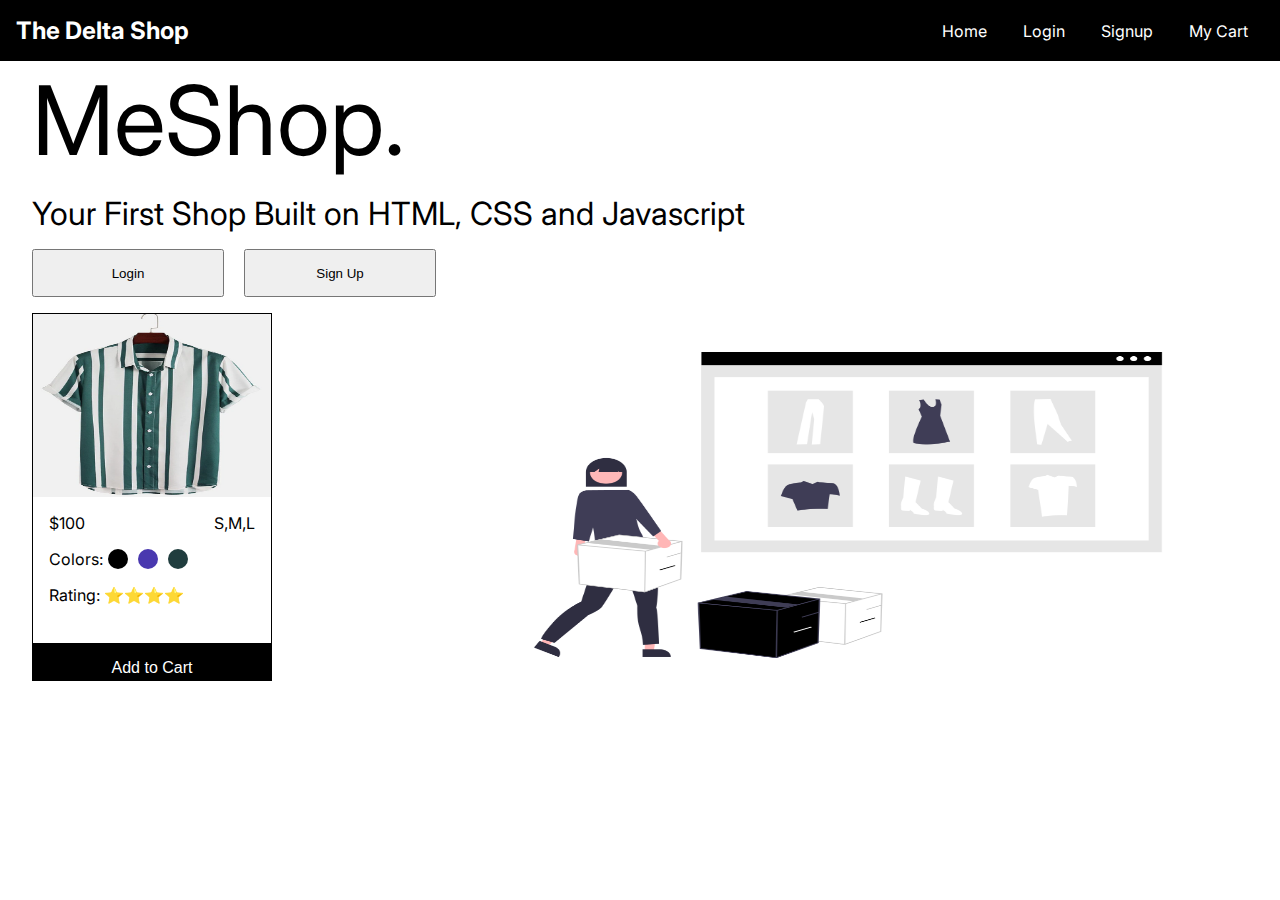
<file: index.html>
<!DOCTYPE html>
<html lang="en">
<head>
    <meta charset="UTF-8">
    <meta http-equiv="X-UA-Compatible" content="IE=edge">
    <meta name="viewport" content="width=device-width, initial-scale=1.0">
    <title>shopping cart application</title>
    <link rel="stylesheet" href="./styles.css">
</head>
<body>
    <nav>
      <div class="brand">
        <a href="/shop/index.html">The Delta Shop</a>
      </div>
      <div class="nav-items">
        <a href="./index.html">Home</a>
        <a href="./login/index.html">Login</a>
        <a href="./signup/index.html">Signup</a>
        <a href="./login/index.html">My Cart</a>
      </div>
    </nav>
    <main>
    <div class="heading">
      <p id="h1">MeShop.</p>
      <p id="h4">Your First Shop Built on HTML, CSS and Javascript</p>
      <button id="login-btn">Login</button>
      
      <button id="signup-btn">Sign Up</button>
    </div>
    <main-content>
    <!-- <div class="items"> -->
      <div class="item">
        <div id="img-div">
          <img src="./shop/tshirt.jpeg" alt="Item" />

        </div>
        <div class="info" id="info-div">
              <div class="row">
                <div class="price">$100</div>
                <div class="sized">S,M,L</div>
              </div>
              <div class="colors">
                Colors:
                <div class="row">
                  <div class="circle" style="background-color: #000"></div>
                  <div class="circle" style="background-color: #4938af"></div>
                  <div class="circle" style="background-color: #203d3e"></div>
                </div>
              </div>
              <div class="row">Rating: ⭐⭐⭐⭐</div>
            </div>
        <div id="btn-div">
          <button id="addBtn">Add to Cart</button>

        </div>
      </div>
    <!-- </div> -->
    <img src="./landingPagePic.png" alt="" id="img2">
  </main-content>
</main>
<script src="./script.js"></script>
  </body>
</html>
</file>
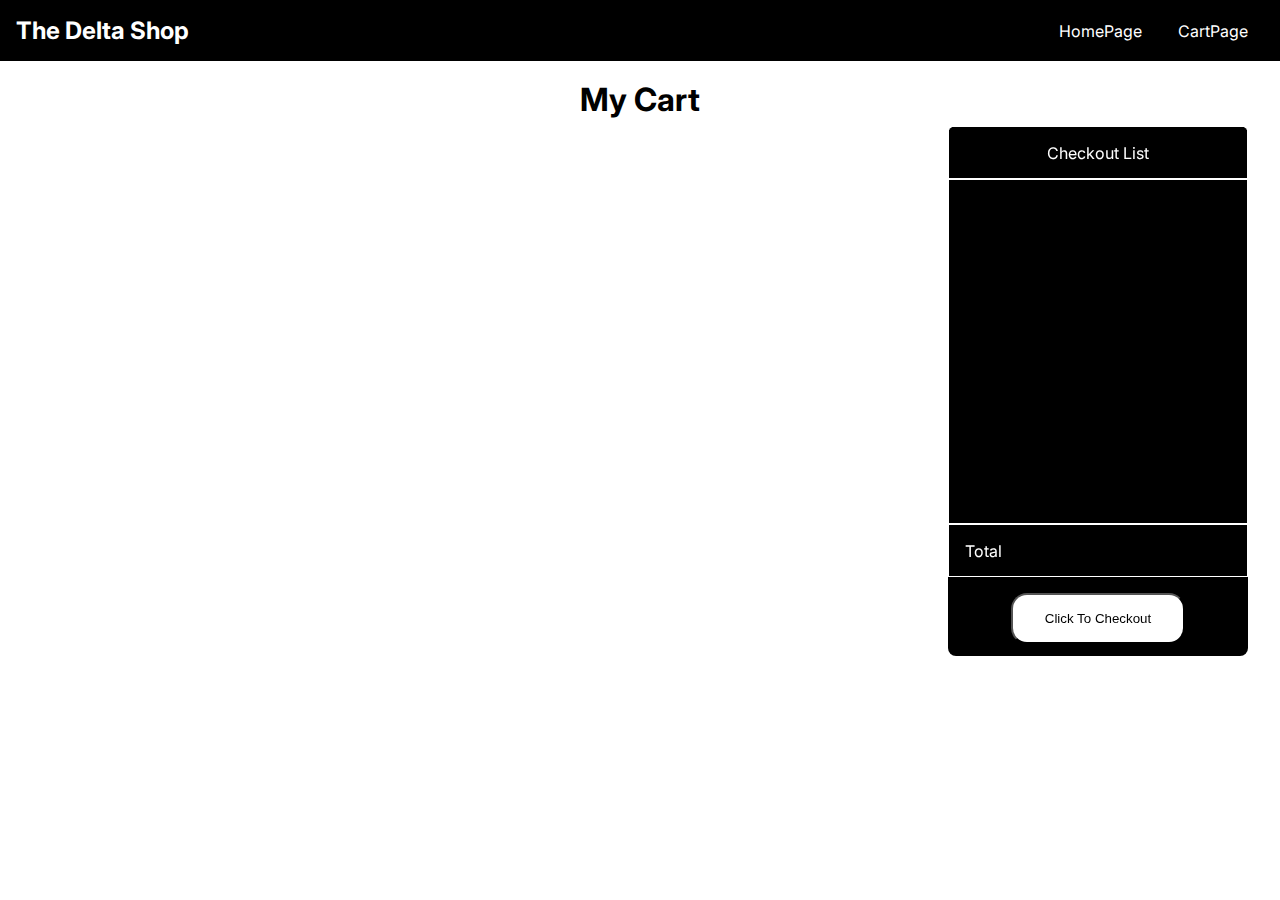
<file: cart/index.html>
<!DOCTYPE html>
<html lang="en">
  <head>
    <meta charset="UTF-8" />
    <meta http-equiv="X-UA-Compatible" content="IE=edge" />
    <meta name="viewport" content="width=device-width, initial-scale=1.0" />
    <title>My Cart</title>
    <link rel="stylesheet" href="styles.css" />
  </head>
  <body>
    <nav>
      <div class="brand">
        <a href="/shop/index.html">The Delta Shop</a>
      </div>
      <div class="nav-items">
        <a href="../shop/index.html">HomePage</a>
        <a href="../cart/index.html">CartPage</a>
      </div>
    </nav>

   
      <div class="heading">
        <h1>My Cart</h1>
      </div>
      <main-content>
      <aside>
        <div id="list-heading">Checkout List</div>
        <div id="list-items"></div>
        <div id="list-total"><p>Total</p> <span id="total-price"></span></div>
        <div id="list-checkout">
          <button id="pay-btn"> Click To Checkout</button>
        </div>
      </aside>
      

      <section id="cart-section">
        <title>Cart items</title>
        <div class="items" id="cart-items">
        
      

          
        </div>
      </section>
    </main-content>
    <script src="./script.js"></script>
    <script src="https://checkout.razorpay.com/v1/checkout.js"></script>
  </body>
</html>
</file>
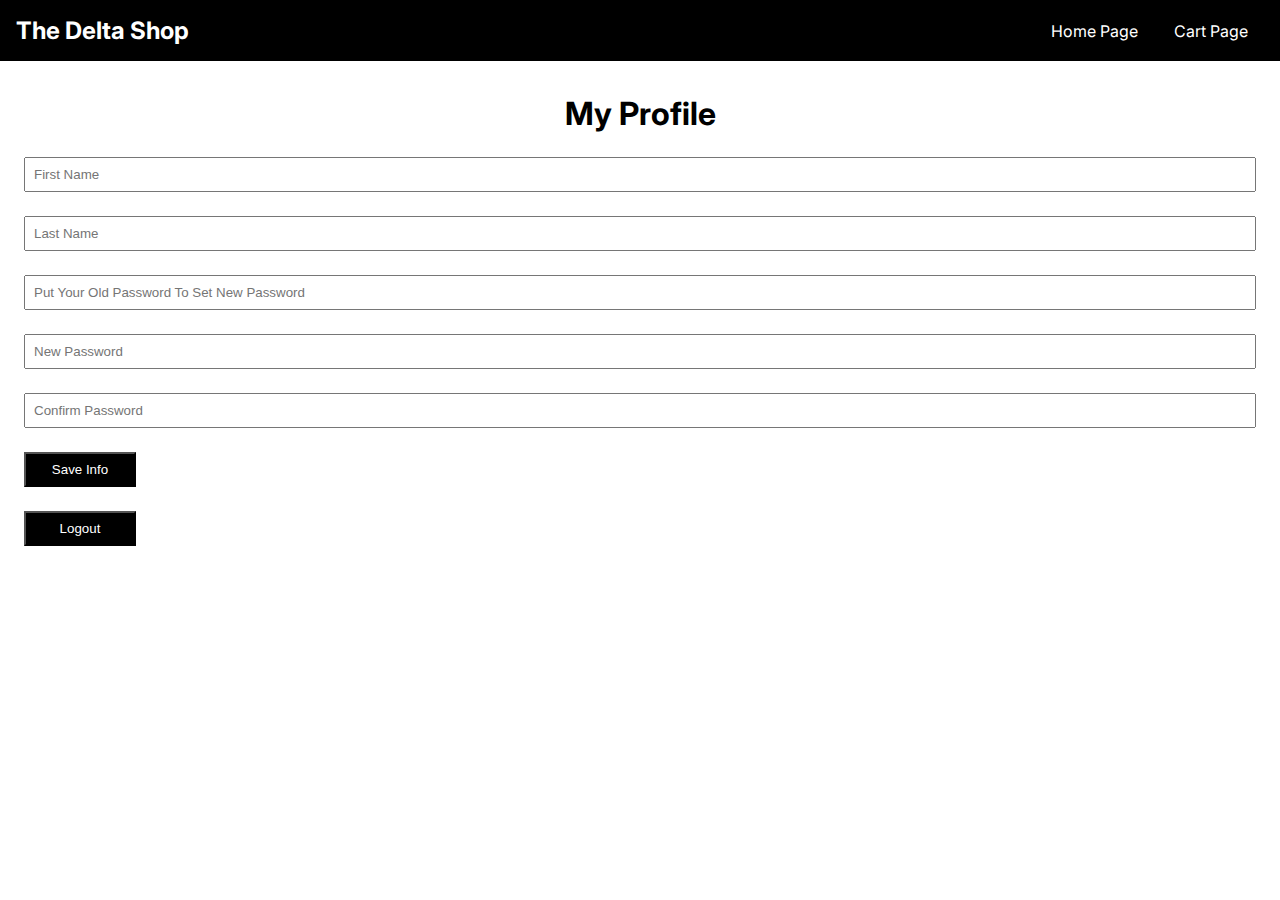
<file: profile/index.html>
<!DOCTYPE html>
<html lang="en">
<head>
    <meta charset="UTF-8">
    <meta http-equiv="X-UA-Compatible" content="IE=edge">
    <meta name="viewport" content="width=device-width, initial-scale=1.0">
    <link rel="stylesheet" href="styles.css">
    <title>Document</title>
</head>
<body>
    <nav>
        <div class="brand">
          <a href="/shop/index.html">The Delta Shop</a>
        </div>
        <div class="nav-items">
          <a href="../shop/index.html">Home Page</a>
          <a href="../cart/index.html">Cart Page</a>
        </div>
      </nav>  

      <div class="formContainer">
        <h1>My Profile</h1>
        <form action="">
          <input id="firstName" type="text" placeholder="First Name">
          <input id="lastName" type="text" placeholder="Last Name">
          <input id="oldPassword" type="password" placeholder="Put Your Old Password To Set New Password">
          <input id="newPassword" type="text"placeholder="New Password">
          <input id="confirmPassword" type="password"placeholder="Confirm Password">
          <button id="saveBtn">Save Info</button>
          <button id="logoutBtn">Logout</button>
        </form>
      </div>
      <script src="./script.js"></script>
</body>
</html>
</file>
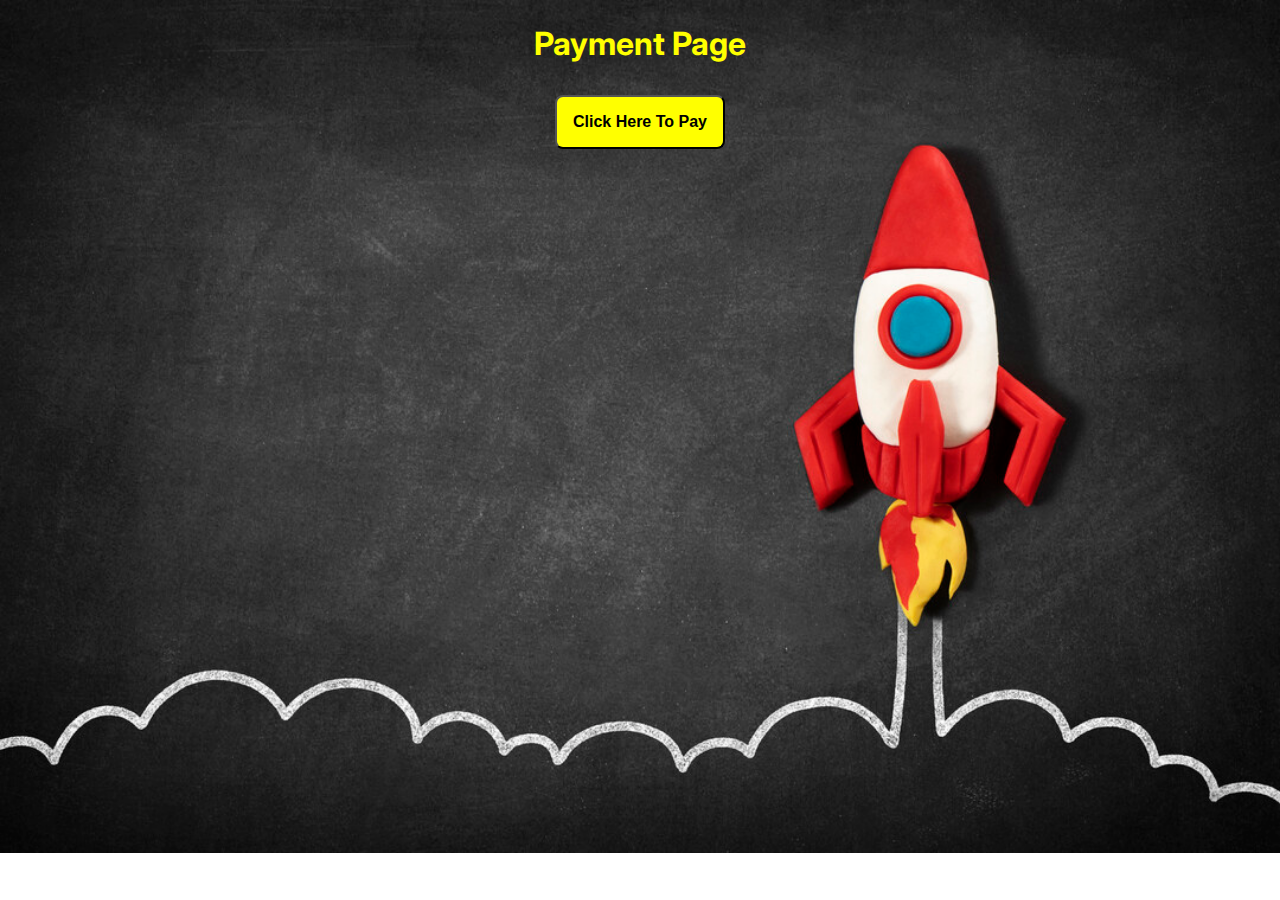
<file: razorpay/index.html>
<!DOCTYPE html>
<html lang="en">
  <head>
    <meta charset="UTF-8" />
    <meta http-equiv="X-UA-Compatible" content="IE=edge" />
    <meta name="viewport" content="width=device-width, initial-scale=1.0" />
    <title>Razorpay Button</title>
    <link rel="stylesheet" href="./style.css">
  </head>
  <body>
    <h1>Payment Page</h1>
    <button id="rzp-button1">Click Here To Pay</button>
    <script src="https://checkout.razorpay.com/v1/checkout.js"></script>
    <script src="script.js"></script>
  </body>
</html>
</file>
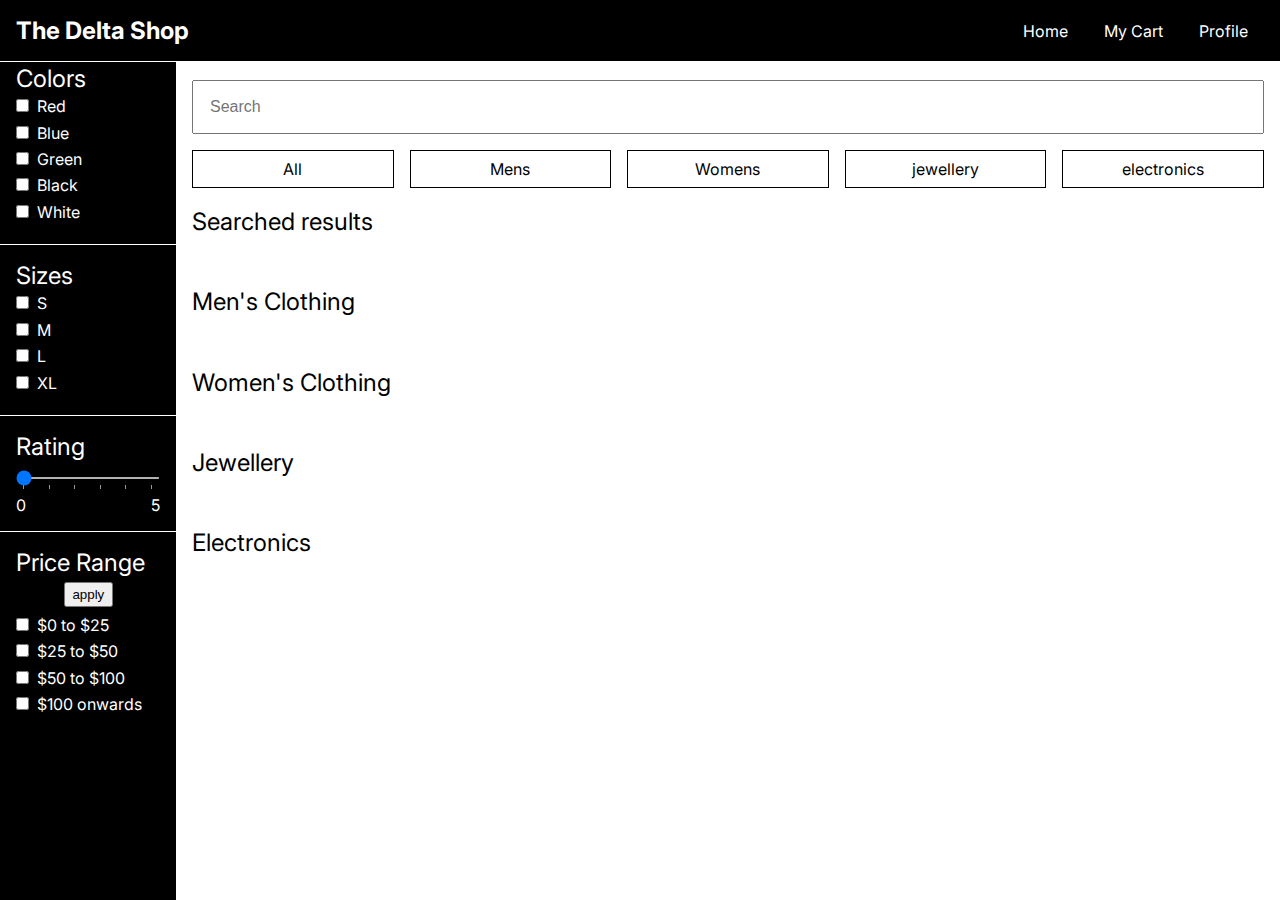
<file: shop/index.html>
<!DOCTYPE html>
<html lang="en">
  <head>
    <meta charset="UTF-8" />
    <meta http-equiv="X-UA-Compatible" content="IE=edge" />
    <meta name="viewport" content="width=device-width, initial-scale=1.0" />
    <title>the delta Shop</title>
    <link rel="stylesheet" href="styles.css" />
  </head>
  <body>
    <nav>
      <div class="brand">
        <a href="/shop/index.html">The Delta Shop</a>
      </div>
      <div class="nav-items">
        <a href="./index.html">Home</a>
        <!-- <a href="/login">Login</a>
        <a href="/signup">Signup</a> -->
        <a href="../cart/index.html">My Cart</a>
        <a href="../profile/index.html">Profile</a>
      </div>
    </nav>

    <main>
      <aside>
        <section>
          <title>Colors</title>
          <ul>
            <li>
              <input id="red" type="checkbox" name="color" />
              <label for="red">Red</label>
            </li>
            <li>
              <input id="blue" type="checkbox" name="color" />
              <label for="blue">Blue</label>
            </li>
            <li>
              <input id="green" type="checkbox" name="color" />
              <label for="green">Green</label>
            </li>
            <li>
              <input id="black" type="checkbox" name="color" />
              <label for="black">Black</label>
            </li>
            <li>
              <input id="white" type="checkbox" name="color" />
              <label for="white">White</label>
            </li>
          </ul>
        </section>
        <section>
          <title>Sizes</title>
          <ul>
            <li>
              <input id="s" type="checkbox" name="color" />
              <label for="s">S</label>
            </li>
            <li>
              <input id="m" type="checkbox" name="color" />
              <label for="m">M</label>
            </li>
            <li>
              <input id="l" type="checkbox" name="color" />
              <label for="l">L</label>
            </li>
            <li>
              <input id="xl" type="checkbox" name="color" />
              <label for="xl">XL</label>
            </li>
          </ul>
        </section>
        <section>
          <title>Rating</title>
          <input
            type="range"
            id="range"
            min="0"
            max="5"
            value="0"
            list="values"
          />
          <datalist id="values">
            <option value="0" label="0"></option>
            <option value="1"></option>
            <option value="2"></option>
            <option value="3"></option>
            <option value="4"></option>
            <option value="5" label="5"></option>
          </datalist>
        </section>
        <section>
          <title>Price Range</title>
          <button id="apply-btn">apply</button>
          <ul>
            <li>
              <input id="low" type="checkbox" name="prange" />
              <label for="0-25">$0 to $25</label>
            </li>
            <li>
              <input id="mid" type="checkbox" name="prange" />
              <label for="25-50">$25 to $50</label>
            </li>
            <li>
              <input id="high" type="checkbox" name="prange" />
              <label for="50-100">$50 to $100</label>
            </li>
            <li>
              <input id="vHigh" type="checkbox" name="prange" />
              <label for="100on">$100 onwards</label>
            </li>
          </ul>
        </section>
      </aside>
      <main-content id="main-div">
        <input type="text" placeholder="Search" id="searchBar" />
        <div class="filters">
          <div class="filter " id="all-btn">All</div>
          <div class="filter" id="mens-btn">Mens</div>
          <div class="filter" id="womens-btn">Womens</div>
          <div class="filter" id="jewellery-btn">jewellery</div>
          <div class="filter" id="electronics-btn">electronics</div>
        </div>

        <section id="searched-section">
          <title>Searched results</title>
          <div class="items" id="searched-items">
          
          </div>
        </section>
        
        <section id="mens-section">
          <title>Men's Clothing</title>
          <div class="items" id="mens-items">
          </div>
        </section>

        <section id="womens-section">
          <title >Women's Clothing</title>
          <div class="items" id="womens-items">
          </div>
        </section>

        <section id="jewellery-section">
          <title >Jewellery</title>
          <div class="items" id="jewellery-items">
          </div>
        </section>

        <section id="electronics-section">
          <title >Electronics</title>
          <div class="items" id="electronics-items">
          </div>
        </section>
        
      </main-content>
    </main>
    <script src="./script.js"></script>
  </body>
</html>
</file>
<file: styles.css>
@import url("https://fonts.googleapis.com/css2?family=Inter:wght@100;200;300;400;500;600;700;800;900&display=swap");

* {
  padding: 0;
  margin: 0;
  box-sizing: border-box;
  /* overflow-x: auto; */
}

main{
    width: 95%;
    margin: auto;
}

body {
  font-family: "Inter", sans-serif;
  overflow-x: hidden;
}

a {
  color: white;
  text-decoration: none;
}

nav {
    display: flex;
    justify-content: space-between;
    align-items: center;
    color: white;
    position: sticky;
    z-index: 100;
    top: 0;
  
    background-color: black;
    border-bottom: 1px solid white;
    padding: 1rem;
    font-size: 1rem;
  }
  
  nav .brand {
    font-size: 1.5rem;
    font-weight: bold;
  }
  
  nav .nav-items a {
    margin: 0 1rem;
  }



  /* *************************************** */

  
main-content {
    display: flex;
    justify-content: space-between;
    width: auto;
    overflow-x: scroll;
    padding: 1rem 0;
    gap: 1rem;
  }
  
  main-content  .item {
    border: 1px solid black;
    width: 15rem;
   height: 23rem;
  }
  #img-div{
    height: 50%;
  }
  #info-div{
    height: 40%;
  }
  #btn-div{
    height: 10%;
  }
  main-content  .item img {
    max-width: 100%;
    width: 100%;
    height: 100%;
  }
  
  main-content  .item .row {
    display: flex;
    justify-content: space-between;
  }
  
  main-content  .item .info {
    padding: 1rem;
  }
  
  main-content .item button {
    width: 100%;
    height: 100%;
    border-radius: none;
    border: none;
    padding: 1rem;
    font-size: 1rem;
    color: white;
    background-color: black;
    cursor: pointer;
  }
  
  main-content  .item .colors {
    display: flex;
    margin: 1rem 0;
  }
  
  main-content  .item .circle {
    width: 20px;
    height: 20px;
    border-radius: 100%;
    margin: 0 5px;
  }
  
#h1{
    font-size: 6rem;
}
#h4{
  margin: 1rem 0rem;
    font-size: 2rem;
}
#login-btn,#signup-btn{
    color: #000;
    padding: 0.2rem 0.4rem;
    height: 3rem;
    width: 12rem;
} 
#signup-btn{
  margin-left: 1rem;
}

#img2{
    height: 24rem;
    width: 50rem;
}
</file>
<file: cart/styles.css>
@import url("https://fonts.googleapis.com/css2?family=Inter:wght@100;200;300;400;500;600;700;800;900&display=swap");

* {
  padding: 0;
  margin: 0;
  box-sizing: border-box;
  
}

body {
  font-family: "Inter", sans-serif;
  overflow-x: hidden;
 
}

a {
  color: white;
  text-decoration: none;
}

ul {
  list-style: none;
}

input[type="range"] {
  width: 100%;
  height: 2px;
  margin: 1rem auto;
}

datalist {
  display: flex;
  justify-content: space-between;
  color: white;
  width: 100%;
}

nav {
  display: flex;
  justify-content: space-between;
  align-items: center;
  color: white;
  position: fixed;
  z-index: 100;
  top: 0;
  width: 100%;
  background-color: black;
  border-bottom: 1px solid white;
  padding: 1rem;
  font-size: 1rem;
}

nav .brand {
  font-size: 1.5rem;
  font-weight: bold;
}

nav .nav-items a {
  margin: 0 1rem;
}

.heading h1{
    text-align: center;
    margin-top: 5rem ;
  }

  main-content {
    display: flex;
    justify-content: space-between;
    width: auto;
    /* overflow-x: scroll; */
    padding: 1rem 0;
    gap: 1rem;
  }
  
  main-content .items {
    display: flex;
    width: 80%;
    
    padding: 1rem 0;
    gap: 1rem;
    flex-wrap: wrap;
    margin: auto;
  }
  main-content .items h1{
    display: block;
  }
  
  main-content .items .item {
    border: 1px solid black;
    width: 15rem;
  }
  #img-div{
    height: 10rem;
  }
  #info-div{
    height: 12rem;
  }
  #btn-div{
    height: 10%;
  }
  main-content .items .item img {
    max-width: 50%;
    width: 100%;
    height: 100%;
      margin-left: 4rem;
    margin-top: 1rem;
  }
  
  main-content .items .item .row {
    display: flex;
    justify-content: space-between;
  }
  
  main-content .items .item .info {
    padding: 1rem;
  }
  
  main-content .items .item button {
    width: 100%;
    border-radius: none;
    border: none;
    padding: 1rem;
    font-size: 1rem;
    color: white;
    background-color: black;
    cursor: pointer;
  }
  
  main-content .items .item .colors {
    display: flex;
    margin: 1rem 0;
  }
  
  main-content .items .item .circle {
    width: 20px;
    height: 20px;
    border-radius: 100%;
    margin: 0 5px;
  }

  aside{
    background-color: black;
    width: 300px;
    height: 530px;
    position: fixed;
    right: 2rem;
    top: 126px;
    color: white;
    border-radius: .5rem;
  }
  aside #list-heading{
    height: 10%;
    width: 100%;
    border: 1px solid white;
    text-align: center;
    padding-top: 1rem;
  }
  aside #list-items{
    height: 65%;
    width: 100%;
    border: 1px solid white;
    text-align: center;
    padding: 1rem .5rem;
    display: flex;
    flex-direction: column;
    gap: .6rem;
    overflow-y: auto;
  }
  aside #list-items #itemOfList{
    display: flex;
    justify-content: space-between;
   
    
  }
  aside #list-total{
    height: 10%;
    width: 100%;
    border: 1px solid white;
    text-align: center;
    padding: 1rem 1rem;
    display: flex;
    justify-content: space-between;
  }
  aside #list-total p{
    float: left;
  }
  aside #list-checkout{
    
    width: 100%;
    
    text-align: center;
    padding-top: 1rem;
  }
  
  aside #pay-btn{
    padding: 1rem 2rem;
    background-color: white;
    color: black;
    border-radius: 1rem;
  }
  #pay-btn:hover{
    cursor: pointer;
    background-color:lightyellow;
    color:black;
  }
</file>
<file: profile/styles.css>
@import url("https://fonts.googleapis.com/css2?family=Inter:wght@100;200;300;400;500;600;700;800;900&display=swap");

* {
  padding: 0;
  margin: 0;
  box-sizing: border-box;
}

body {
  font-family: "Inter", sans-serif;
  overflow-x: hidden;
}

a {
  color: white;
  text-decoration: none;
}

nav {
    display: flex;
    justify-content: space-between;
    align-items: center;
    color: white;
    position: sticky;
    z-index: 100;
    top: 0;
  
    background-color: black;
    border-bottom: 1px solid white;
    padding: 1rem;
    font-size: 1rem;
  }

nav .brand {
    font-size: 1.5rem;
    font-weight: bold;
}
  
nav .nav-items a {
    margin: 0 1rem;
}

.formContainer h1{
  text-align: center;
  margin-top: 2rem;
}

.formContainer form{
  display: flex;
  flex-direction: column;
  gap:1.5rem;
  padding: 1.5rem;

}

.formContainer input{
  padding: .5rem;
}

.formContainer button{
  background-color:black;
    color: white;
    width: 7rem;
    padding: .5rem;
    float: left;

}
</file>
<file: razorpay/style.css>
@import url("https://fonts.googleapis.com/css2?family=Inter:wght@100;200;300;400;500;600;700;800;900&display=swap");

* {
  padding: 0;
  margin: 0;
  box-sizing: border-box;
}

body {
  font-family: "Inter", sans-serif;
  overflow-x: hidden;
  padding: 0rem 10rem;
  display: flex;
  flex-direction: column;
  align-items: center;
  gap: .5rem;
  background-image: url("./paymentrocket..jpg");
  background-repeat: no-repeat;
  background-size: cover;
}
h1 {
    color: yellow;
    text-align: center;
    margin: 1.5rem 0rem;
}
button{
    background-color: yellow;
    padding: 1rem 1rem;
    color: black;
    font-size: medium;
    font-weight: 700;
    border-radius: .5rem;
}
</file>
<file: shop/styles.css>
@import url("https://fonts.googleapis.com/css2?family=Inter:wght@100;200;300;400;500;600;700;800;900&display=swap");

* {
  padding: 0;
  margin: 0;
  box-sizing: border-box;
  
}

body {
  font-family: "Inter", sans-serif;
  overflow-x: hidden;
}

a {
  color: white;
  text-decoration: none;
}

ul {
  list-style: none;
}

input[type="range"] {
  width: 100%;
  height: 2px;
  margin: 1rem auto;
}

datalist {
  display: flex;
  justify-content: space-between;
  color: white;
  width: 100%;
}

nav {
  display: flex;
  justify-content: space-between;
  align-items: center;
  color: white;
  position: fixed;
  z-index: 100;
  top: 0;
  width: 100%;
  background-color: black;
  border-bottom: 1px solid white;
  padding: 1rem;
  font-size: 1rem;
}

nav .brand {
  font-size: 1.5rem;
  font-weight: bold;
}

nav .nav-items a {
  margin: 0 1rem;
}

main {
  display: flex;
  height: 100vh;
}

main aside {
  flex: 0.2;
  background-color: black;
  color: white;
  height: 100vh;
  position: fixed;
  padding-top: 1rem;
  width: 11rem;
  margin-top: 2rem;
}

main main-content {
  display: block;
  width: 100%;
  margin-left: 11rem;
  margin-top: 4rem;
}

aside section {
  padding: 1rem;
  border-bottom: 1px solid white;
}

aside section:last-child {
  border-bottom: none;
}

aside section title {
  display: block;
  font-size: 1.5rem;
  /* margin-bottom: 1rem; */
}
aside section button{
  padding: .2rem .4rem;
  margin: .3rem 3rem;
}
aside section button:hover{
  cursor: pointer;
}

aside section li {
  margin-bottom: 0.4rem;
  margin-top: 0.2rem;
}

aside section label {
  cursor: pointer;
  margin-left: 0.25rem;
}

main-content {
  padding: 1rem;
  position: relative;
}

main-content input {
  padding: 1rem;
  width: 100%;
  position: relative;
  font-size: 1rem;
}

main-content .filters {
  display: flex;
  margin-top: 1rem;
  gap: 1rem;
}

main-content .filter {
  flex: 1;
  text-align: center;
  padding: 0.5rem 1rem;
  border: 1px solid black;
  cursor: pointer;
}



main-content section {
  margin-top: 1.2rem;
}

main-content section title {
  display: block;
  font-size: 1.5rem;
}

main-content .items {
  display: flex;
  /* justify-content: space-around; */
  width: auto;
  overflow-x: auto;
  padding: 1rem 0;
  gap: 2.5rem;
  flex-wrap: wrap;
}
main-content .items h1{
  display: block;
}

main-content .items .item {
  border: 1px solid black;
  width: 15rem;
   /* height: 30rem; */
}
#img-div{
  height: 10rem;
}
#info-div{
  height: 12rem;
}
#btn-div{
  height: 10%;
}
main-content .items .item img {
  max-width: 50%;
  width: 100%;
  height: 100%;
    margin-left: 4rem;
  margin-top: 1rem;
}
.title{
  margin-bottom: 19px;
}
main-content .items .item .row {
  display: flex;
  justify-content: space-between;
}

main-content .items .item .info {
  padding: 1rem;
}

main-content .items .item button {
  width: 100%;
  border-radius: none;
  border: none;
  padding: 1rem;
  font-size: 1rem;
  color: white;
  background-color: black;
  cursor: pointer;
}

main-content .items .item .colors {
  display: flex;
  margin: 1rem 0;
}

main-content .items .item .circle {
  width: 20px;
  height: 20px;
  border-radius: 100%;
  margin: 0 5px;
}
.hide-class{
  display: none
}
.active{
  color: white;
  background-color: black;
}
</file>
